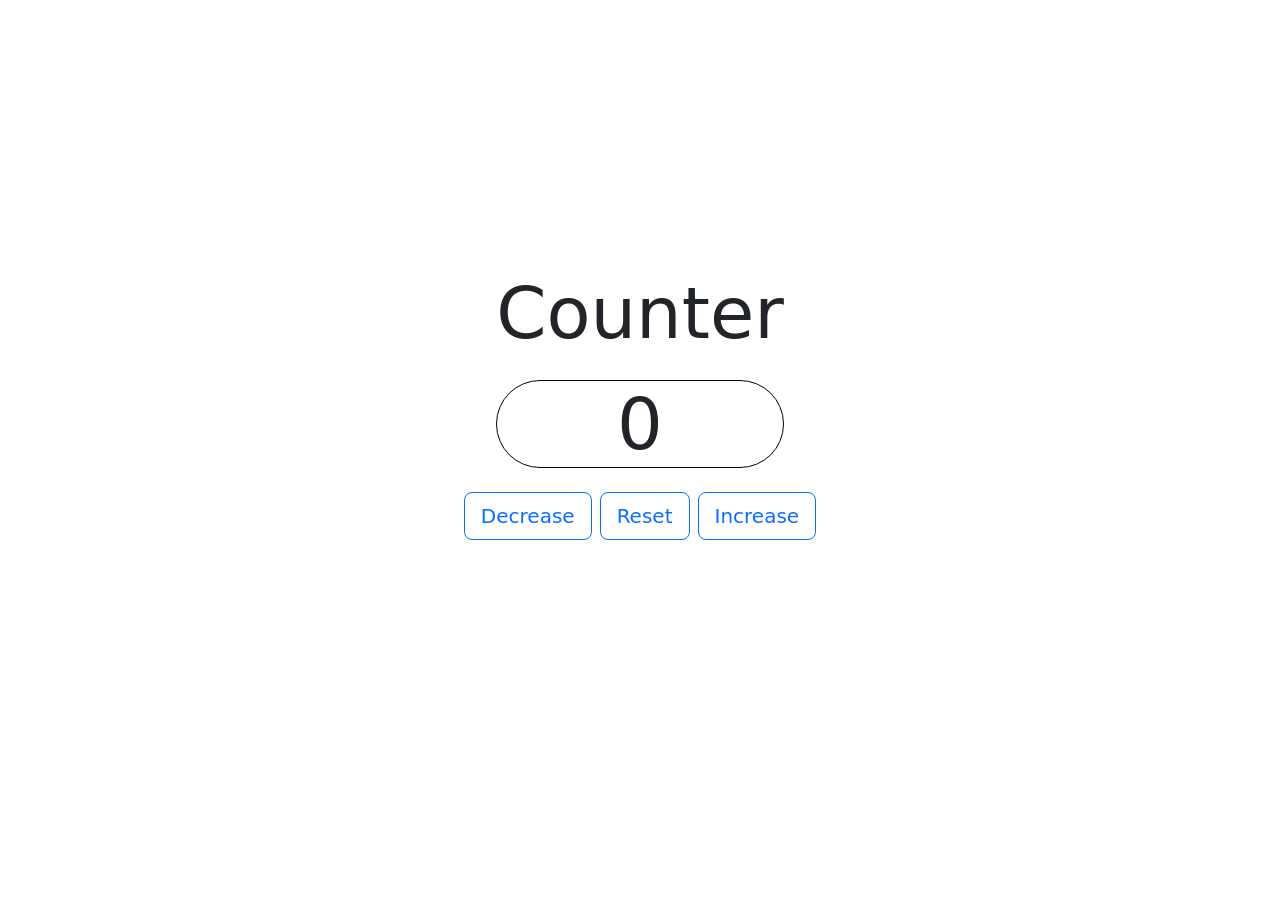
<file: browser/counter/index.html>
<!DOCTYPE html>
<html lang="en">
<head>
  <meta charset="UTF-8">
  <meta name="viewport" content="width=device-width, initial-scale=1.0">
  <title>Counter</title>
  <link rel="stylesheet" href="https://cdn.jsdelivr.net/npm/bootstrap@5.3.3/dist/css/bootstrap.min.css">
  <link rel="stylesheet" href="./main.css">
</head>
<body>
  
  <main>
    <div class="root d-flex flex-column justify-content-center align-items-center">
      <div class="text-center">
        <div class="mb-4">
          <span class="display-2">Counter</span>
        </div>
        <div class="border border-black rounded-pill">
          <span id="counter" class="display-2">0</span>
        </div>
      </div>

      <div class="d-flex mt-4">
        <div class="me-2">
          <button id="btnDecr" class="btn btn-lg btn-outline-primary">Decrease</button>
        </div>
        <div class="me-2">
          <button id="btnReset" class="btn btn-lg btn-outline-primary">Reset</button>
        </div>
        <div>
          <button id="btnIncr" class="btn btn-lg btn-outline-primary">Increase</button>
        </div>
      </div>

    </div>
  </main>

  <script src="https://cdn.jsdelivr.net/npm/bootstrap@5.3.3/dist/js/bootstrap.min.js"></script>
  <script src="./main.js"></script>
</body>
</html>
</file>
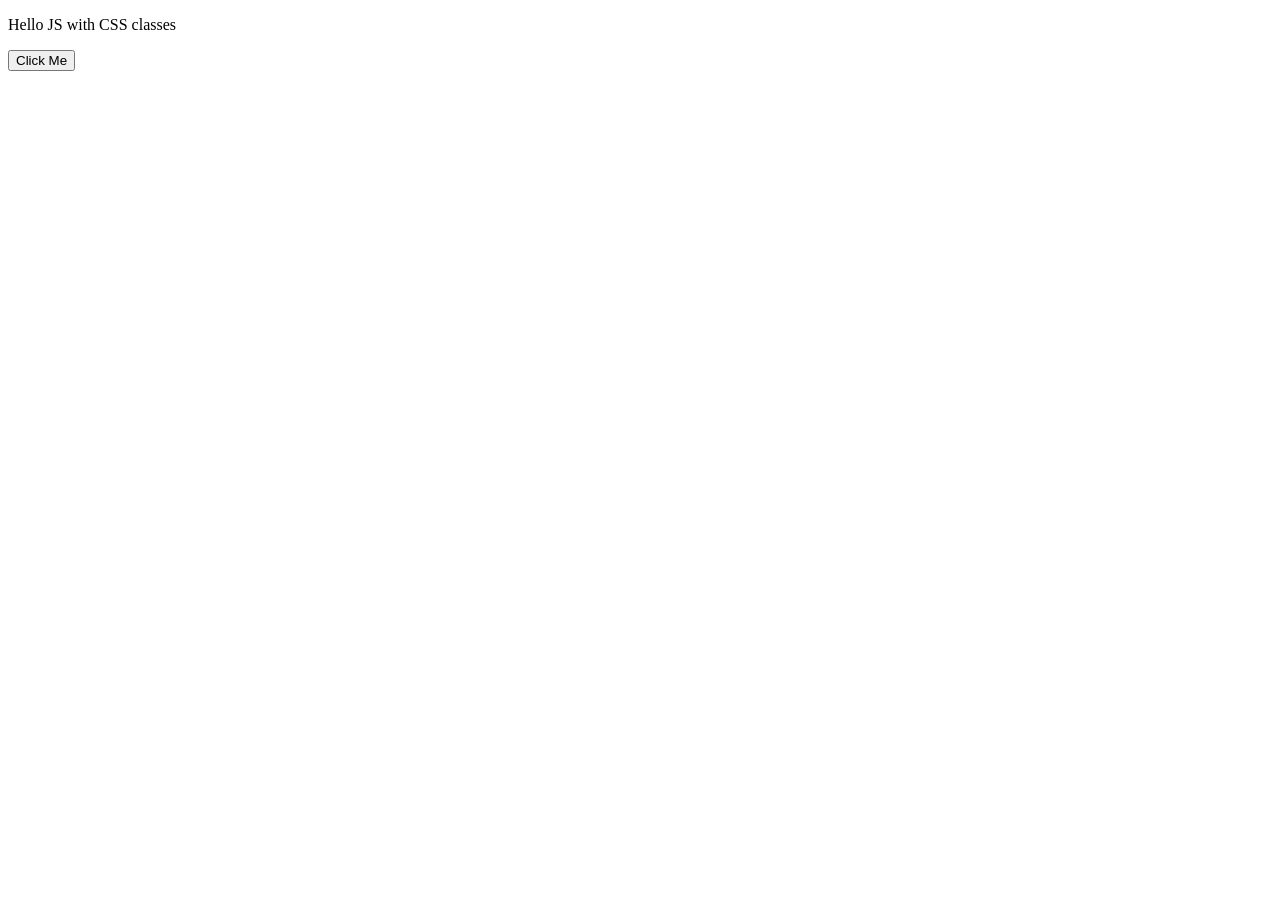
<file: browser/styling-classes/index.html>
<!DOCTYPE html>
<html lang="en">
<head>
  <meta charset="UTF-8">
  <meta name="viewport" content="width=div, initial-scale=1.0">
  <title>Document</title>
  <link rel="stylesheet" href="./index.css">
</head>
<body>
  <div id="container" class="">

  </div>

  <button id="btn">Click Me</button>

  <script src="main.js"></script>
</body>
</html>
</file>
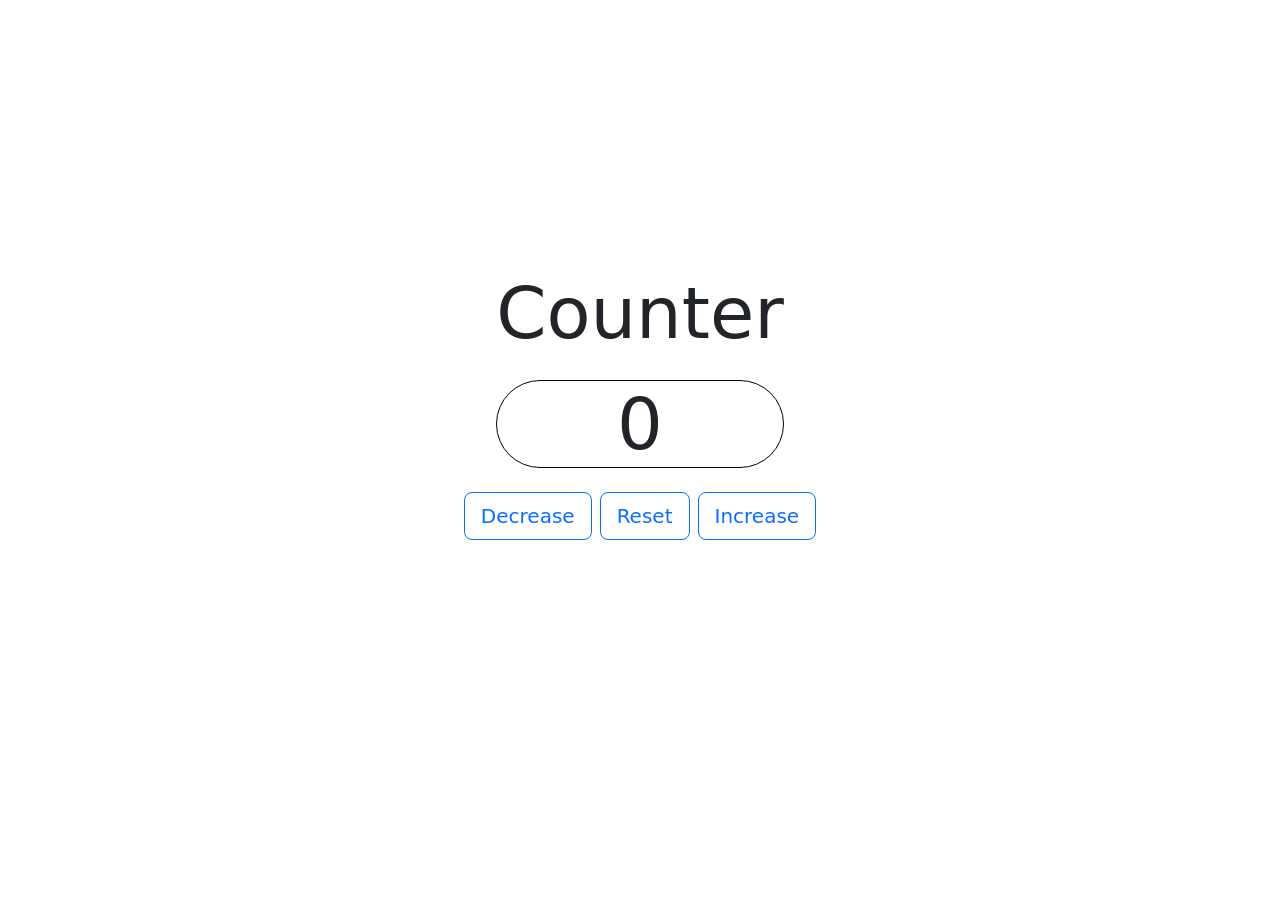
<file: browser/jquery/counter-app-v3-jquery/index.html>
<!DOCTYPE html>
<html lang="en">
<head>
    <meta charset="UTF-8">
    <meta name="viewport" content="width=device-width, initial-scale=1.0">
    <title>Counter App</title>
    <link rel="stylesheet" href="https://cdnjs.cloudflare.com/ajax/libs/bootstrap/5.3.3/css/bootstrap.min.css" integrity="sha512-jnSuA4Ss2PkkikSOLtYs8BlYIeeIK1h99ty4YfvRPAlzr377vr3CXDb7sb7eEEBYjDtcYj+AjBH3FLv5uSJuXg==" crossorigin="anonymous" referrerpolicy="no-referrer" />
    <link rel="stylesheet" href="./main.css">
</head>
<body>

    <main>
        <div class="root d-flex flex-column justify-content-center align-items-center">

            <!-- Counter Text and Counter Element -->
             <div class="text-center">
                <div class="mb-4">
                    <span class="display-2">Counter</span>
                </div>
                <div class="border border-black rounded-pill">
                    <span id="counter" class="display-2">0</span>
                </div>
             </div>

             <!-- Buttons -->
              <div class="d-flex mt-4">
                <div class="me-2">
                    <button id="btnDecr" class="btn btn-lg btn-outline-primary" type="button">Decrease</button>
                </div>
                <div class="me-2">
                    <button id="btnReset" class="btn btn-lg btn-outline-primary" type="button">Reset</button>
                </div>
                <div>
                    <button id="btnIncr" class="btn btn-lg btn-outline-primary" type="button">Increase</button>
                </div>
              </div>
        </div>


    </main>
    

    <script src="https://cdn.jsdelivr.net/npm/jquery@3.7.1/dist/jquery.min.js"></script>
    <script src="https://cdnjs.cloudflare.com/ajax/libs/bootstrap/5.3.3/js/bootstrap.min.js" integrity="sha512-ykZ1QQr0Jy/4ZkvKuqWn4iF3lqPZyij9iRv6sGqLRdTPkY69YX6+7wvVGmsdBbiIfN/8OdsI7HABjvEok6ZopQ==" crossorigin="anonymous" referrerpolicy="no-referrer"></script>
    <script src="./counter.js"></script>
</body>
</html>
</file>
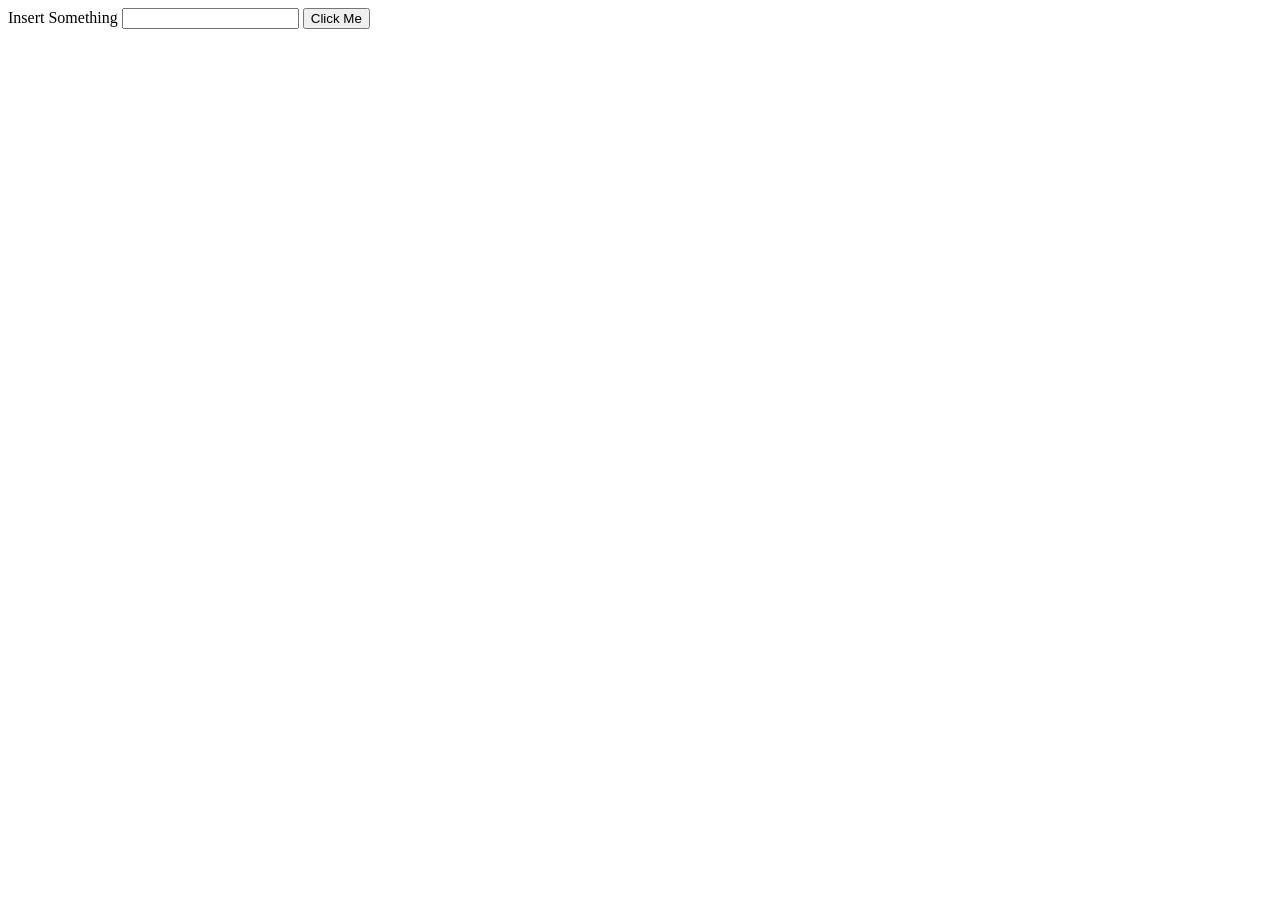
<file: intro/eventsClick.html>
<!DOCTYPE html>
<html lang="en">
<head>
  <meta charset="UTF-8">
  <meta name="viewport" content="width=device-width, initial-scale=1.0">
  <title>Document</title>
</head>
<body>
  <div>
    <label for="inputTxt">Insert Something</label>
    <input type="text" id="inputTxt">
    <button type="button" id="submitBtn" onclick="printHello()">Click Me</button>
  </div>

  <p id="helloText">

  </p>

  <script src="./eventsClick.js"></script>
</body>
</html>
</file>
<file: browser/counter/main.css>
main > .root {
  height: 90vh;
}

.color-green {
  color: green;
}

.color-red {
  color: red;
}

.color-black {
  color: black;
}
</file>
<file: browser/styling-classes/index.css>
.container {
  width: 80%;
  border: 1px solid black;
  margin-left: auto;
  margin-right: auto;
}

.text-center {
  text-align: center;
}
</file>
<file: browser/jquery/counter-app-v3-jquery/main.css>
main > .root {
    height: 90vh;
}

.color-green {
    color: green;
}

.color-red {
    color: red;
}

.color-black {
    color: #000;
}
</file>
